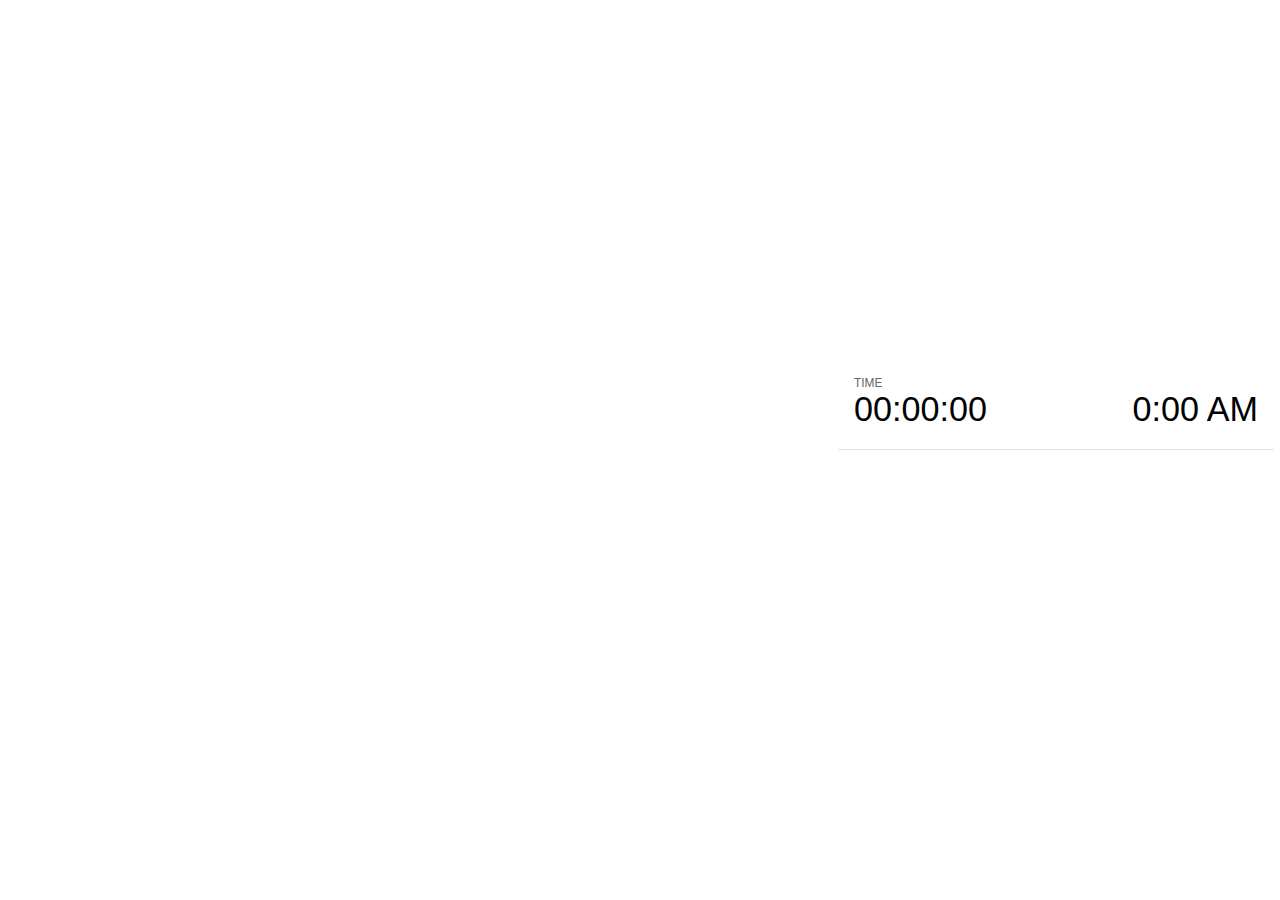
<file: plugin/notes/notes.html>
<!doctype html>
<html lang="en">
	<head>
		<meta charset="utf-8">

		<title>reveal.js - Slide Notes</title>

		<style>
			body {
				font-family: Helvetica;
			}

			#current-slide,
			#upcoming-slide,
			#speaker-controls {
				padding: 6px;
				box-sizing: border-box;
				-moz-box-sizing: border-box;
			}

			#current-slide iframe,
			#upcoming-slide iframe {
				width: 100%;
				height: 100%;
				border: 1px solid #ddd;
			}

			#current-slide .label,
			#upcoming-slide .label {
				position: absolute;
				top: 10px;
				left: 10px;
				font-weight: bold;
				font-size: 14px;
				z-index: 2;
				color: rgba( 255, 255, 255, 0.9 );
			}

			#current-slide {
				position: absolute;
				width: 65%;
				height: 100%;
				top: 0;
				left: 0;
				padding-right: 0;
			}

			#upcoming-slide {
				position: absolute;
				width: 35%;
				height: 40%;
				right: 0;
				top: 0;
			}

			#speaker-controls {
				position: absolute;
				top: 40%;
				right: 0;
				width: 35%;
				height: 60%;
				overflow: auto;

				font-size: 18px;
			}

				.speaker-controls-time.hidden,
				.speaker-controls-notes.hidden {
					display: none;
				}

				.speaker-controls-time .label,
				.speaker-controls-notes .label {
					text-transform: uppercase;
					font-weight: normal;
					font-size: 0.66em;
					color: #666;
					margin: 0;
				}

				.speaker-controls-time {
					border-bottom: 1px solid rgba( 200, 200, 200, 0.5 );
					margin-bottom: 10px;
					padding: 10px 16px;
					padding-bottom: 20px;
					cursor: pointer;
				}

				.speaker-controls-time .reset-button {
					opacity: 0;
					float: right;
					color: #666;
					text-decoration: none;
				}
				.speaker-controls-time:hover .reset-button {
					opacity: 1;
				}

				.speaker-controls-time .timer,
				.speaker-controls-time .clock {
					width: 50%;
					font-size: 1.9em;
				}

				.speaker-controls-time .timer {
					float: left;
				}

				.speaker-controls-time .clock {
					float: right;
					text-align: right;
				}

				.speaker-controls-time span.mute {
					color: #bbb;
				}

				.speaker-controls-notes {
					padding: 10px 16px;
				}

				.speaker-controls-notes .value {
					margin-top: 5px;
					line-height: 1.4;
					font-size: 1.2em;
				}

			.clear {
				clear: both;
			}

			@media screen and (max-width: 1080px) {
				#speaker-controls {
					font-size: 16px;
				}
			}

			@media screen and (max-width: 900px) {
				#speaker-controls {
					font-size: 14px;
				}
			}

			@media screen and (max-width: 800px) {
				#speaker-controls {
					font-size: 12px;
				}
			}

		</style>
	</head>

	<body>

		<div id="current-slide"></div>
		<div id="upcoming-slide"><span class="label">UPCOMING:</span></div>
		<div id="speaker-controls">
			<div class="speaker-controls-time">
				<h4 class="label">Time <span class="reset-button">Click to Reset</span></h4>
				<div class="clock">
					<span class="clock-value">0:00 AM</span>
				</div>
				<div class="timer">
					<span class="hours-value">00</span><span class="minutes-value">:00</span><span class="seconds-value">:00</span>
				</div>
				<div class="clear"></div>
			</div>

			<div class="speaker-controls-notes hidden">
				<h4 class="label">Notes</h4>
				<div class="value"></div>
			</div>
		</div>

		<script src="../../plugin/markdown/marked.js"></script>
		<script>

			(function() {

				var notes,
					notesValue,
					currentState,
					currentSlide,
					upcomingSlide,
					connected = false;

				window.addEventListener( 'message', function( event ) {

					var data = JSON.parse( event.data );

					// Messages sent by the notes plugin inside of the main window
					if( data && data.namespace === 'reveal-notes' ) {
						if( data.type === 'connect' ) {
							handleConnectMessage( data );
						}
						else if( data.type === 'state' ) {
							handleStateMessage( data );
						}
					}
					// Messages sent by the reveal.js inside of the current slide preview
					else if( data && data.namespace === 'reveal' ) {
						if( /ready/.test( data.eventName ) ) {
							// Send a message back to notify that the handshake is complete
							window.opener.postMessage( JSON.stringify({ namespace: 'reveal-notes', type: 'connected'} ), '*' );
						}
						else if( /slidechanged|fragmentshown|fragmenthidden|overviewshown|overviewhidden|paused|resumed/.test( data.eventName ) && currentState !== JSON.stringify( data.state ) ) {
							window.opener.postMessage( JSON.stringify({ method: 'setState', args: [ data.state ]} ), '*' );
						}
					}

				} );

				/**
				 * Called when the main window is trying to establish a
				 * connection.
				 */
				function handleConnectMessage( data ) {

					if( connected === false ) {
						connected = true;

						setupIframes( data );
						setupKeyboard();
						setupNotes();
						setupTimer();
					}

				}

				/**
				 * Called when the main window sends an updated state.
				 */
				function handleStateMessage( data ) {

					// Store the most recently set state to avoid circular loops
					// applying the same state
					currentState = JSON.stringify( data.state );

					// No need for updating the notes in case of fragment changes
					if ( data.notes ) {
						notes.classList.remove( 'hidden' );
						notesValue.style.whiteSpace = data.whitespace;
						if( data.markdown ) {
							notesValue.innerHTML = marked( data.notes );
						}
						else {
							notesValue.innerHTML = data.notes;
						}
					}
					else {
						notes.classList.add( 'hidden' );
					}

					// Update the note slides
					currentSlide.contentWindow.postMessage( JSON.stringify({ method: 'setState', args: [ data.state ] }), '*' );
					upcomingSlide.contentWindow.postMessage( JSON.stringify({ method: 'setState', args: [ data.state ] }), '*' );
					upcomingSlide.contentWindow.postMessage( JSON.stringify({ method: 'next' }), '*' );

				}

				// Limit to max one state update per X ms
				handleStateMessage = debounce( handleStateMessage, 200 );

				/**
				 * Forward keyboard events to the current slide window.
				 * This enables keyboard events to work even if focus
				 * isn't set on the current slide iframe.
				 */
				function setupKeyboard() {

					document.addEventListener( 'keydown', function( event ) {
						currentSlide.contentWindow.postMessage( JSON.stringify({ method: 'triggerKey', args: [ event.keyCode ] }), '*' );
					} );

				}

				/**
				 * Creates the preview iframes.
				 */
				function setupIframes( data ) {

					var params = [
						'receiver',
						'progress=false',
						'history=false',
						'transition=none',
						'autoSlide=0',
						'backgroundTransition=none'
					].join( '&' );

					var hash = '#/' + data.state.indexh + '/' + data.state.indexv;
					var currentURL = data.url + '?' + params + '&postMessageEvents=true' + hash;
					var upcomingURL = data.url + '?' + params + '&controls=false' + hash;

					currentSlide = document.createElement( 'iframe' );
					currentSlide.setAttribute( 'width', 1280 );
					currentSlide.setAttribute( 'height', 1024 );
					currentSlide.setAttribute( 'src', currentURL );
					document.querySelector( '#current-slide' ).appendChild( currentSlide );

					upcomingSlide = document.createElement( 'iframe' );
					upcomingSlide.setAttribute( 'width', 640 );
					upcomingSlide.setAttribute( 'height', 512 );
					upcomingSlide.setAttribute( 'src', upcomingURL );
					document.querySelector( '#upcoming-slide' ).appendChild( upcomingSlide );

				}

				/**
				 * Setup the notes UI.
				 */
				function setupNotes() {

					notes = document.querySelector( '.speaker-controls-notes' );
					notesValue = document.querySelector( '.speaker-controls-notes .value' );

				}

				/**
				 * Create the timer and clock and start updating them
				 * at an interval.
				 */
				function setupTimer() {

					var start = new Date(),
						timeEl = document.querySelector( '.speaker-controls-time' ),
						clockEl = timeEl.querySelector( '.clock-value' ),
						hoursEl = timeEl.querySelector( '.hours-value' ),
						minutesEl = timeEl.querySelector( '.minutes-value' ),
						secondsEl = timeEl.querySelector( '.seconds-value' );

					function _updateTimer() {

						var diff, hours, minutes, seconds,
							now = new Date();

						diff = now.getTime() - start.getTime();
						hours = Math.floor( diff / ( 1000 * 60 * 60 ) );
						minutes = Math.floor( ( diff / ( 1000 * 60 ) ) % 60 );
						seconds = Math.floor( ( diff / 1000 ) % 60 );

						clockEl.innerHTML = now.toLocaleTimeString( 'en-US', { hour12: true, hour: '2-digit', minute:'2-digit' } );
						hoursEl.innerHTML = zeroPadInteger( hours );
						hoursEl.className = hours > 0 ? '' : 'mute';
						minutesEl.innerHTML = ':' + zeroPadInteger( minutes );
						minutesEl.className = minutes > 0 ? '' : 'mute';
						secondsEl.innerHTML = ':' + zeroPadInteger( seconds );

					}

					// Update once directly
					_updateTimer();

					// Then update every second
					setInterval( _updateTimer, 1000 );

					timeEl.addEventListener( 'click', function() {
						start = new Date();
						_updateTimer();
						return false;
					} );

				}

				function zeroPadInteger( num ) {

					var str = '00' + parseInt( num );
					return str.substring( str.length - 2 );

				}

				/**
				 * Limits the frequency at which a function can be called.
				 */
				function debounce( fn, ms ) {

					var lastTime = 0,
						timeout;

					return function() {

						var args = arguments;
						var context = this;

						clearTimeout( timeout );

						var timeSinceLastCall = Date.now() - lastTime;
						if( timeSinceLastCall > ms ) {
							fn.apply( context, args );
							lastTime = Date.now();
						}
						else {
							timeout = setTimeout( function() {
								fn.apply( context, args );
								lastTime = Date.now();
							}, ms - timeSinceLastCall );
						}

					}

				}

			})();

		</script>
	</body>
</html>
</file>
